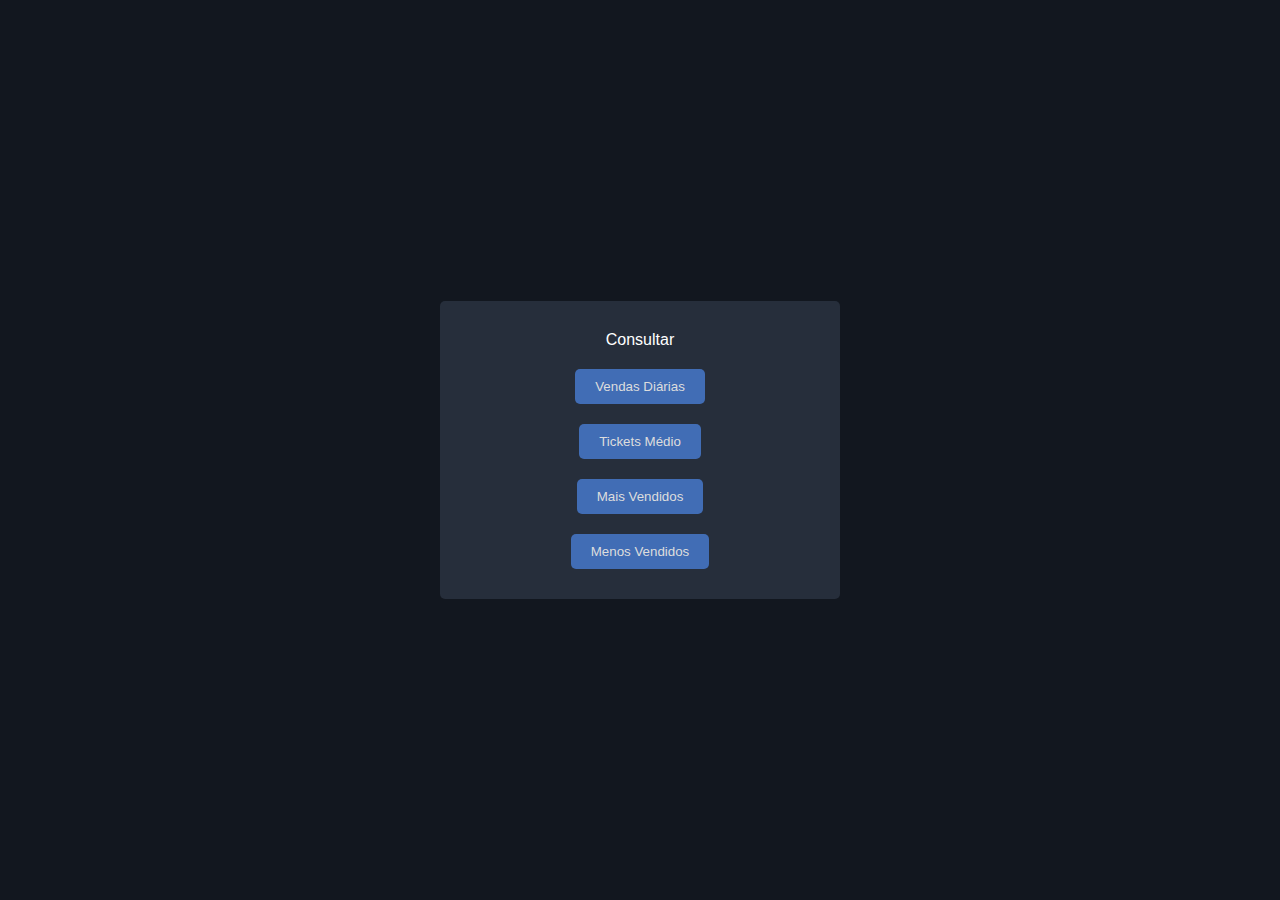
<file: index.html>
<!DOCTYPE html>
<html lang="pt-br">
<head>
	<title>Consultas</title>
	<meta charset="utf-8">
	<meta name="viewport" content="width=device-width, initial-scale=1">
	<!-- css -->
	<link rel="stylesheet" type="text/css" href="css/geral.css">
	<!-- scripts -->
	<script src="js/jquery-3.5.1.js"></script> <!--Necessario pra usar funções jquery--> 
	<script src="js/funcoes.js"></script>
</head>
<body>

<div class="consulta">
	<label>Consultar</label>
	<section>
		<button type="button" onclick="ir_para('consulta_vendas_diarias')">Vendas Diárias</button>
		<button type="button" onclick="ir_para('consulta_tickets')">Tickets Médio</button>
		<button type="button" onclick="ir_para('consulta_mais_vendidos')">Mais Vendidos</button>
		<button type="button" onclick="ir_para('consulta_menos_vendidos')">Menos Vendidos</button>
	</section>
</div>

</body>
</html>
</file>
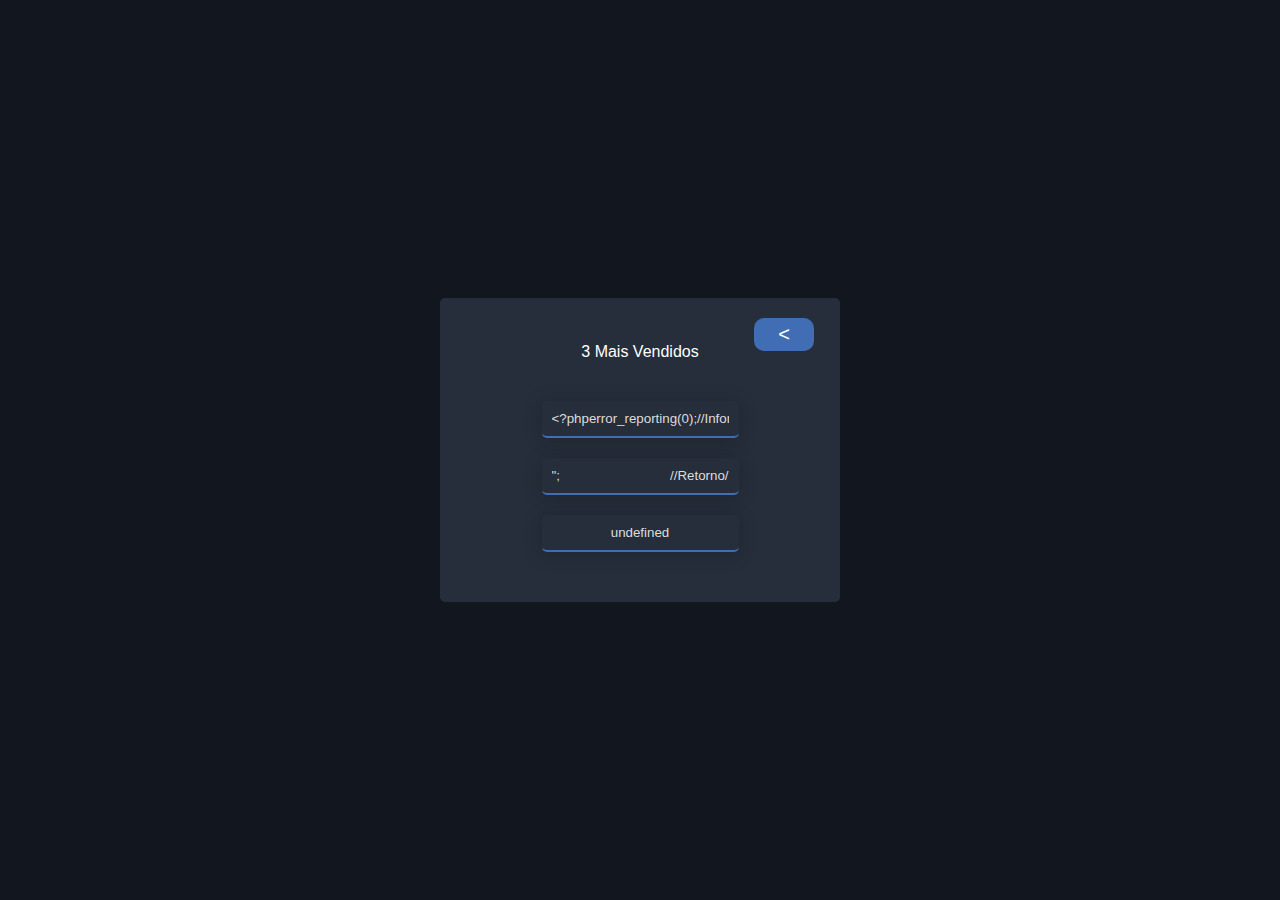
<file: consulta_mais_vendidos.html>
<!DOCTYPE html>
<html lang="pt-br">
<head>
	<title>3 Mais Vendidos</title>
	<meta charset="utf-8">
	<meta name="viewport" content="width=device-width, initial-scale=1">
	<!-- css -->
	<link rel="stylesheet" type="text/css" href="css/geral.css">
	<!-- scripts -->
	<script src="js/jquery-3.5.1.js"></script> <!--Necessario pra usar funções jquery--> 
	<script src="js/funcoes.js"></script>
</head>
<body>

<div class="consulta">
	<button type="button" id="voltar" onclick="window.history.back();"><label><</label></button>
	<label style="color: white; padding: 10px">3 Mais Vendidos</label>
	<section>
		<div id="area_de_dados">
			<input type="text" placeholder="Mais Vendidos 1" id="1" disabled=""> <!-- "disabled=" pra que os campos n fiqueim habilitados para edição-->
			<input type="text" placeholder="Mais Vendidos 2" id="2" disabled="">
			<input type="text" placeholder="Mais Vendidos 3" id="3" disabled="">
		</div>
	</section>
</div>

<script type="text/javascript">
	consulta_mais_vendidos();
</script>

</body>
</html>
</file>
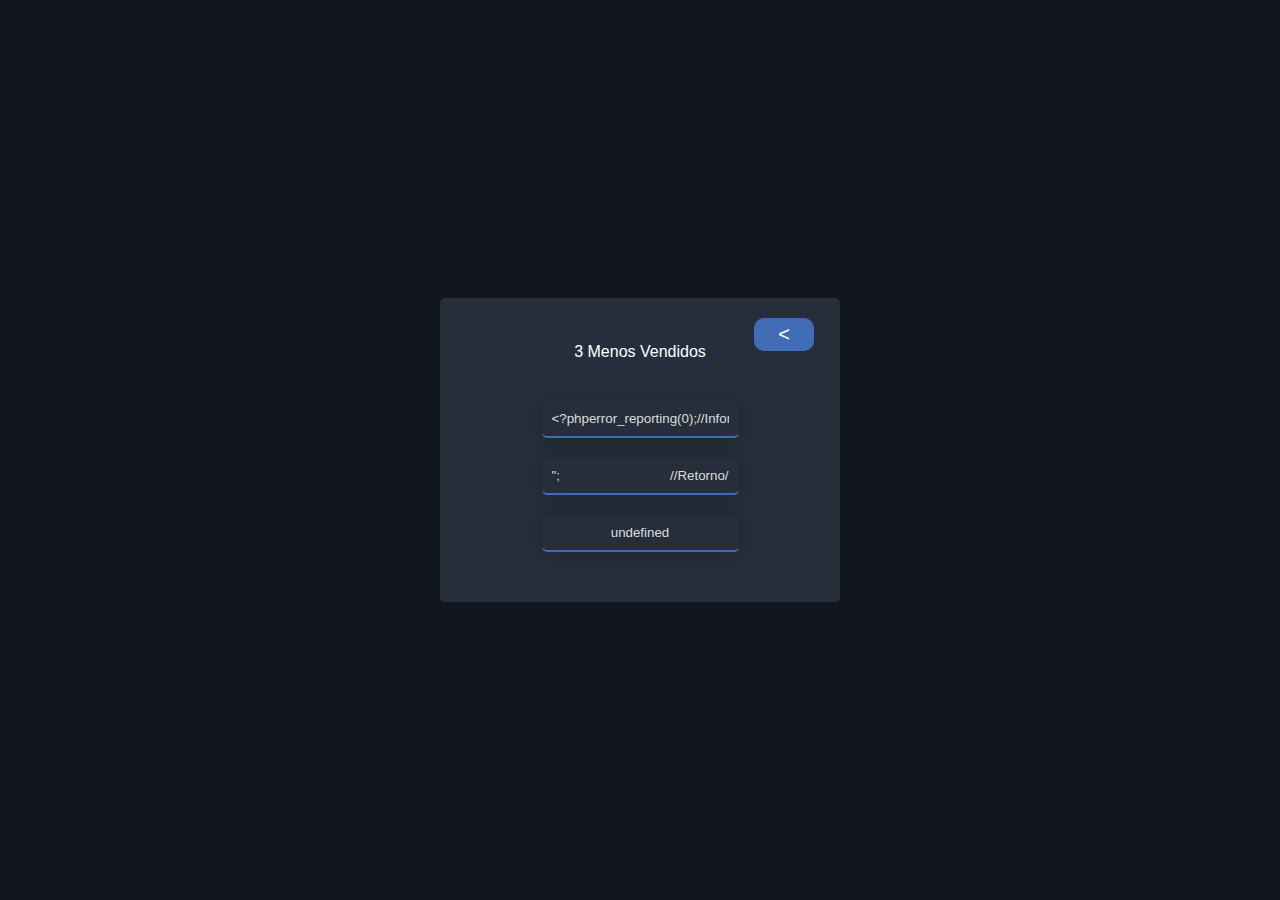
<file: consulta_menos_vendidos.html>
<!DOCTYPE html>
<html lang="pt-br">
<head>
	<title>3 Menos Vendidos</title>
	<meta charset="utf-8">
	<meta name="viewport" content="width=device-width, initial-scale=1">
	<!-- css -->
	<link rel="stylesheet" type="text/css" href="css/geral.css">
	<!-- scripts -->
	<script src="js/jquery-3.5.1.js"></script> <!--Necessario pra usar funções jquery--> 
	<script src="js/funcoes.js"></script>
</head>
<body>

<div class="consulta">
	<button type="button" id="voltar" onclick="window.history.back();"><label><</label></button>
	<label style="color: white; padding: 10px">3 Menos Vendidos</label>
	<section>
		<div id="area_de_dados">
			<input type="text" placeholder="Menos Vendidos 1" id="1" disabled=""> <!-- "disabled=" pra que os campos n fiqueim habilitados para edição-->
			<input type="text" placeholder="Menos Vendidos 2" id="2" disabled="">
			<input type="text" placeholder="Menos Vendidos 3" id="3" disabled="">
		</div>
	</section>
</div>

<script type="text/javascript">
	consulta_menos_vendidos();
</script>

</body>
</html>
</file>
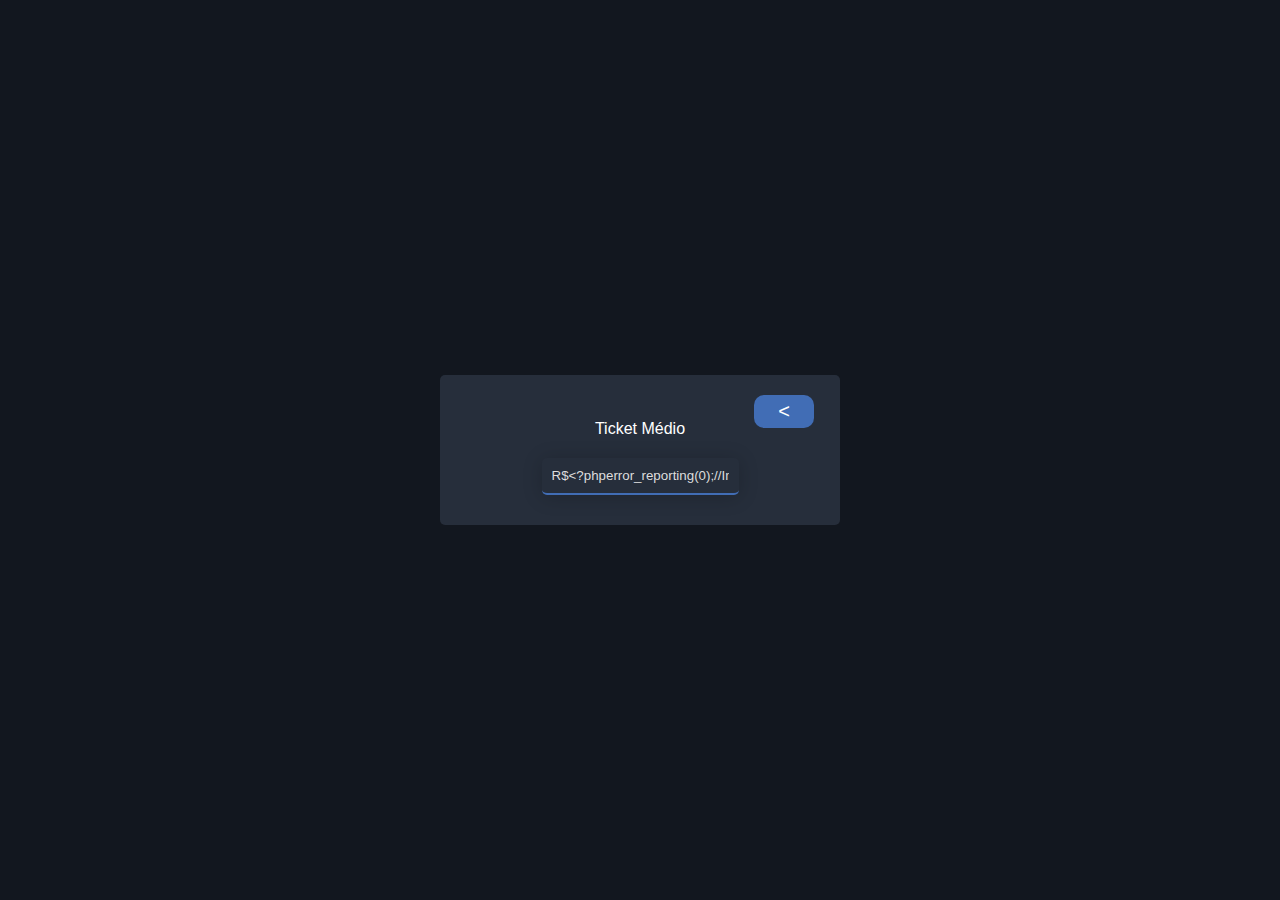
<file: consulta_tickets.html>
<!DOCTYPE html>
<html lang="pt-br">
<head>
	<title>Ticket Médio</title>
	<meta charset="utf-8">
	<meta name="viewport" content="width=device-width, initial-scale=1">
	<!-- css -->
	<link rel="stylesheet" type="text/css" href="css/geral.css">
	<!-- scripts -->
	<script src="js/jquery-3.5.1.js"></script> <!--Necessario pra usar funções jquery--> 
	<script src="js/funcoes.js"></script>
</head>
<body>

<div class="consulta">
	<button type="button" id="voltar" onclick="window.history.back();"><label><</label></button>
	<label style="color: white; padding: 10px">Ticket Médio</label>
	<section>
		<input type="text" placeholder="Ticket Médio" id="tickets" disabled=""> <!-- "disabled=" pra que os campos n fiqueim habilitados para edição-->
	</section>
</div>

<script type="text/javascript">
	consulta_ticket_medio("tickets");
</script>

</body>
</html>
</file>
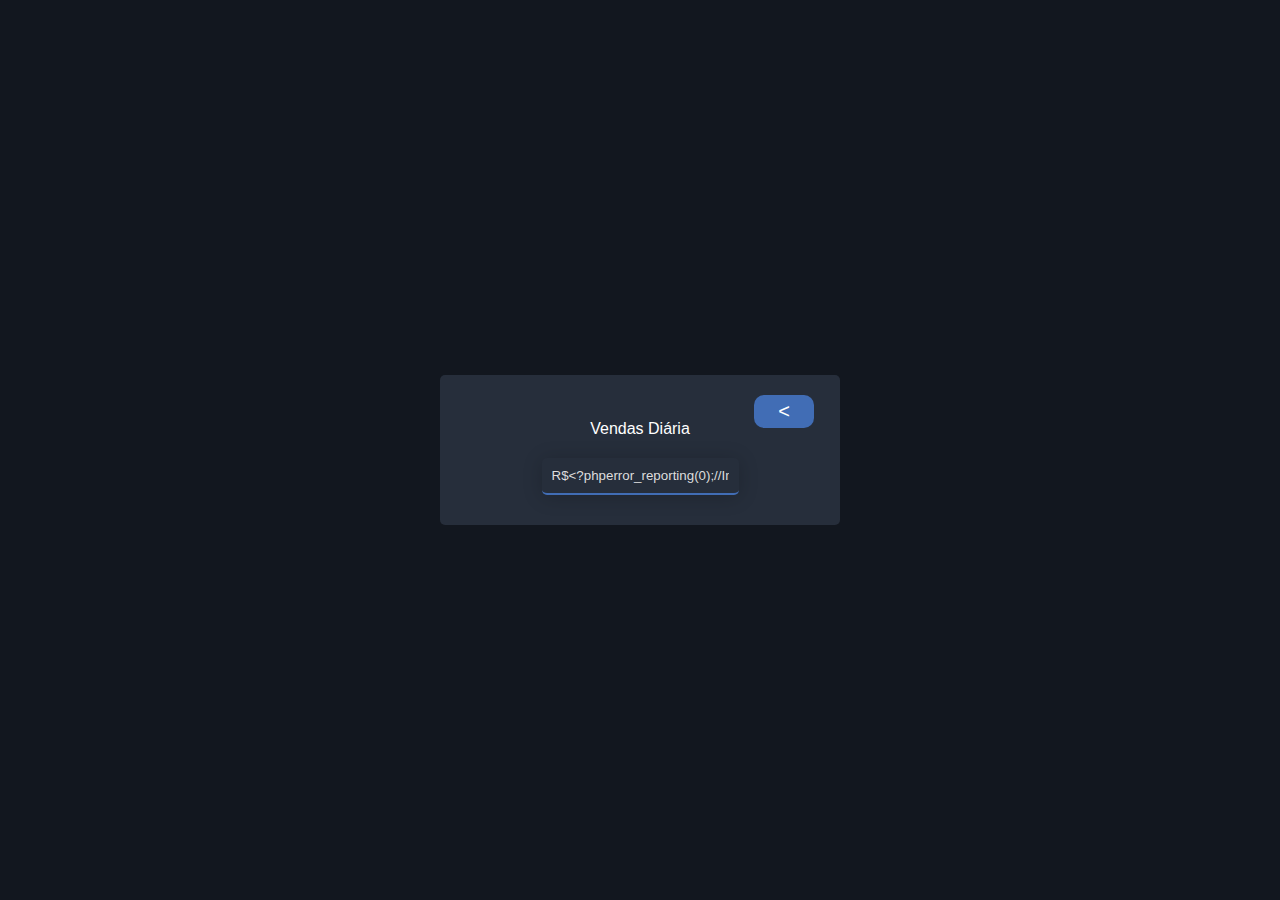
<file: consulta_vendas_diarias.html>
<!DOCTYPE html>
<html lang="pt-br">
<head>
	<title>Vendas Diária</title>
	<meta charset="utf-8">
	<meta name="viewport" content="width=device-width, initial-scale=1">
	<!-- css -->
	<link rel="stylesheet" type="text/css" href="css/geral.css">
	<!-- scripts -->
	<script src="js/jquery-3.5.1.js"></script> <!--Necessario pra usar funções jquery--> 
	<script src="js/funcoes.js"></script>
</head>
<body>

<div class="consulta">
	<button type="button" id="voltar" onclick="window.history.back();"><label><</label></button>
	<label style="color: white; padding: 10px">Vendas Diária</label>
	<section>
		<input type="text" placeholder="Vendas diária" id="vendas_diaria" disabled=""> <!-- "disabled=" pra que os campos n fiqueim habilitados para edição-->
	</section>
</div>

<script type="text/javascript">
	consulta_vendas_diaria("vendas_diaria");
</script>

</body>
</html>
</file>
<file: css/geral.css>
*{
	padding: 0;margin: 0;outline: 0;text-decoration: none;box-sizing: border-box;font-family: sans-serif;
}
body{
	background: #12171f;display: flex;align-items: center;justify-content: center;min-height: 100vh;flex-direction: column;
}
.consulta{
	display: flex;flex-direction: column;align-items: center;justify-content: center;padding: 20px;background: #262e3b;width: 100%;max-width: 400px;border-radius: 5px;
}
.consulta div{
	padding: 20px;text-align: center;display: flex;align-items: center;justify-content: center;flex-direction: column;
}
.consulta section{
	display: flex;align-items: center;justify-content: center;flex-direction: column;
}
.consulta section input{
	padding: 10px;text-align: center;color: #ddd;border: none;margin: 10px;background: transparent;
	box-shadow: 0 2px 20px rgba(0,0,0,.2);border-radius: 5px;border-bottom: 2px solid #416db5;
}
.consulta section button{
	padding: 10px 20px;text-align: center;color: #ddd;border: none;margin: 10px;background: #416db5;cursor: pointer;border-radius: 5px;transition: .3s;
}
.consulta section button:hover{
	box-shadow: 0 2px 20px rgba(102, 156, 255, .3);
}

/**/

.consulta label{
  color: white; padding: 10px;
}

.consulta button label{
  font-size: 20px;
}

.consulta button{
  margin-left: 80%; margin-bottom: -5%; padding: 5px 14px;text-align: center;color: #ddd;border: none;background: #416db5;cursor: pointer;border-radius: 10px;transition: .3s;
}
</file>
